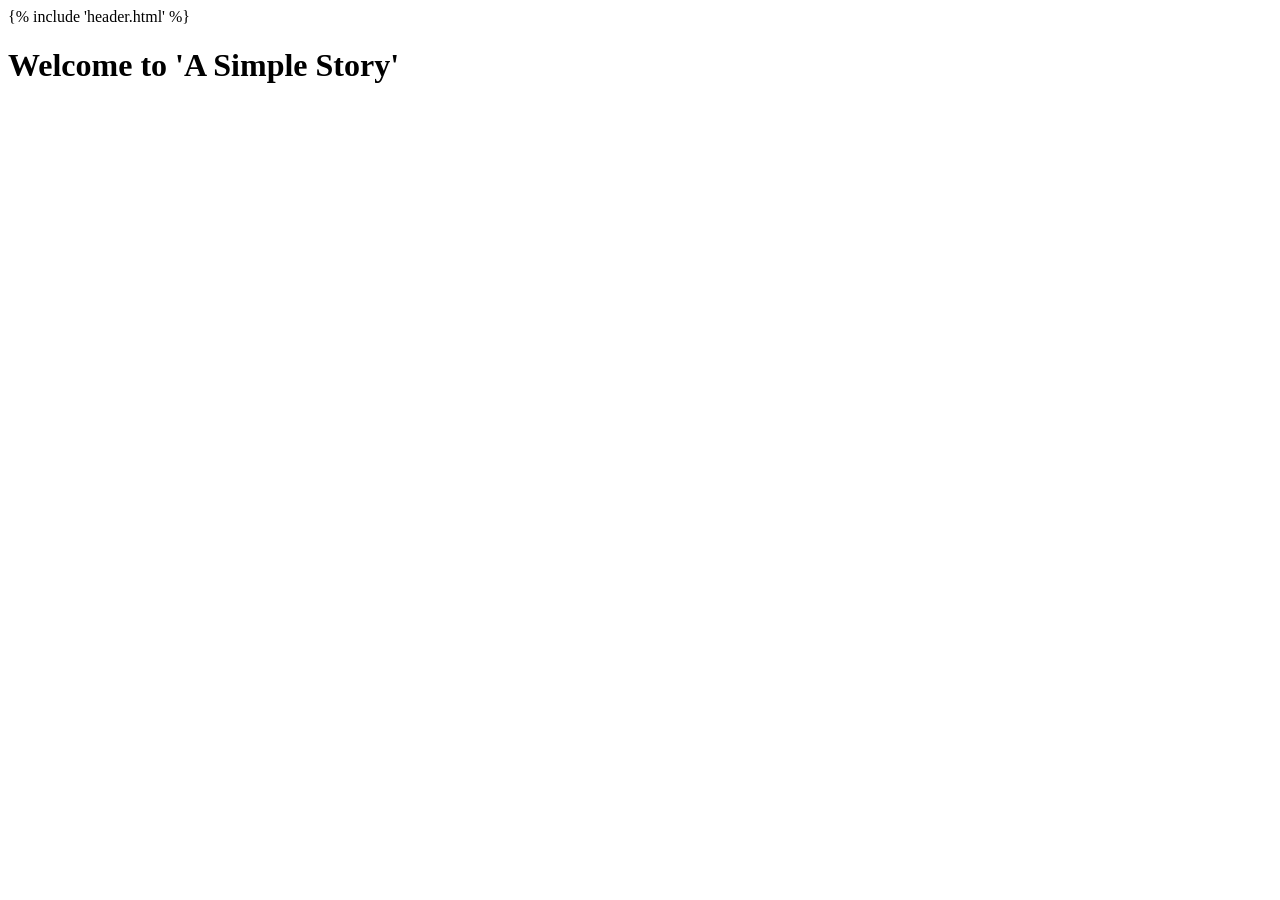
<file: templates/index.html>
<!-- Resources used to write this code: -->
<!-- Include n.d., Pallets, accessed 30 May 2026, -->
<!-- <https://jinja.palletsprojects.com/en/stable/templates/#include> -->
<!-- -->
<!-- url_for() n.d., Pallets, accessed 30 May 2026, -->
<!-- <https://flask.palletsprojects.com/en/stable/api/#flask.Flask.url_for> -->

{% include 'header.html' %}

<body>
    <h1>Welcome to 'A Simple Story'</h1>
</body>
</file>
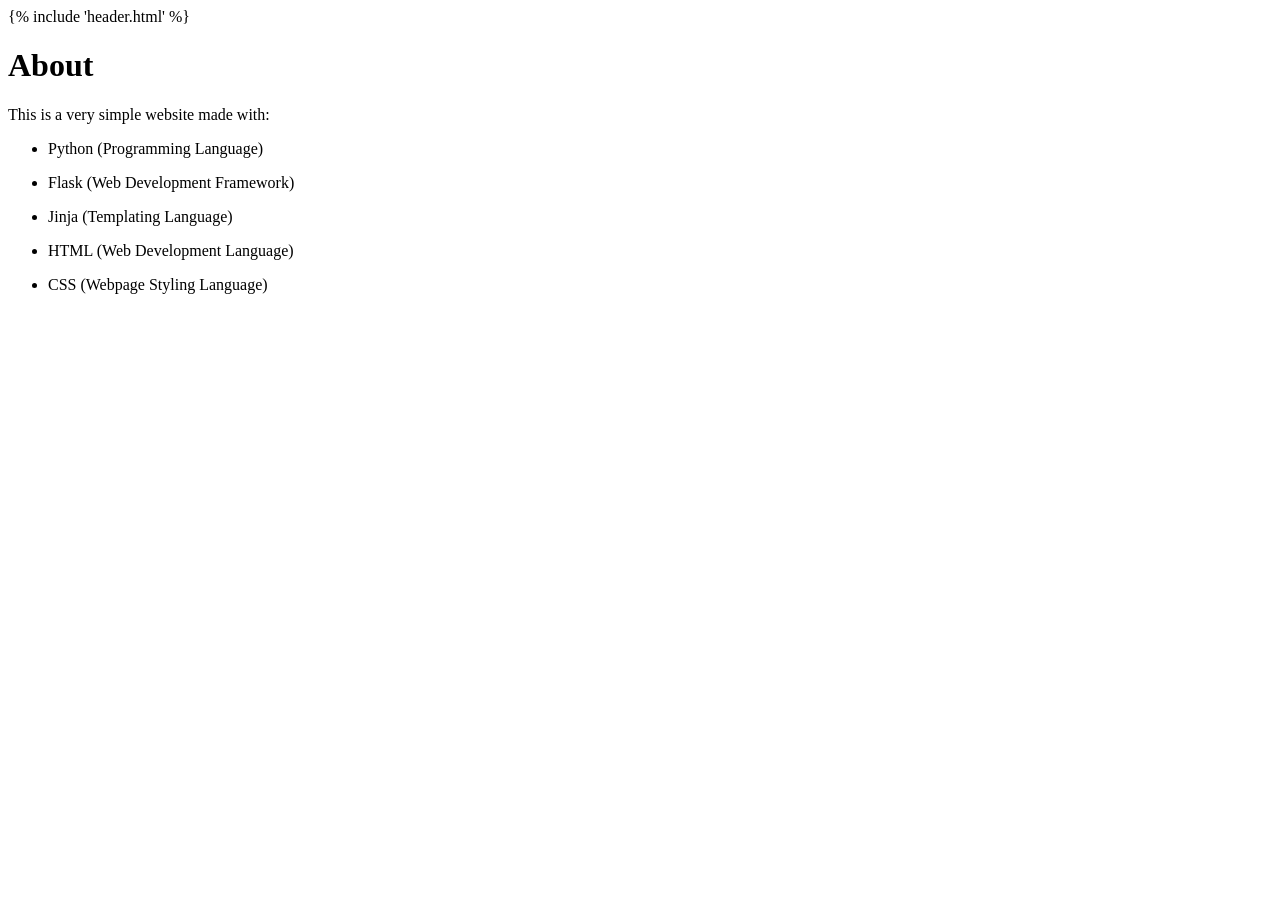
<file: templates/about.html>
{% include 'header.html' %}

<body>
    <h1>About</h1>

    <p>This is a very simple website made with:</p>
    <ul>
        <li><p>Python (Programming Language)</p></li>
        <li><p>Flask (Web Development Framework)</p></li>
        <li><p>Jinja (Templating Language)</p></li>
        <li><p>HTML (Web Development Language)</p></li>
        <li><p>CSS (Webpage Styling Language)</p></li>
    </ul>
</body>
</file>
